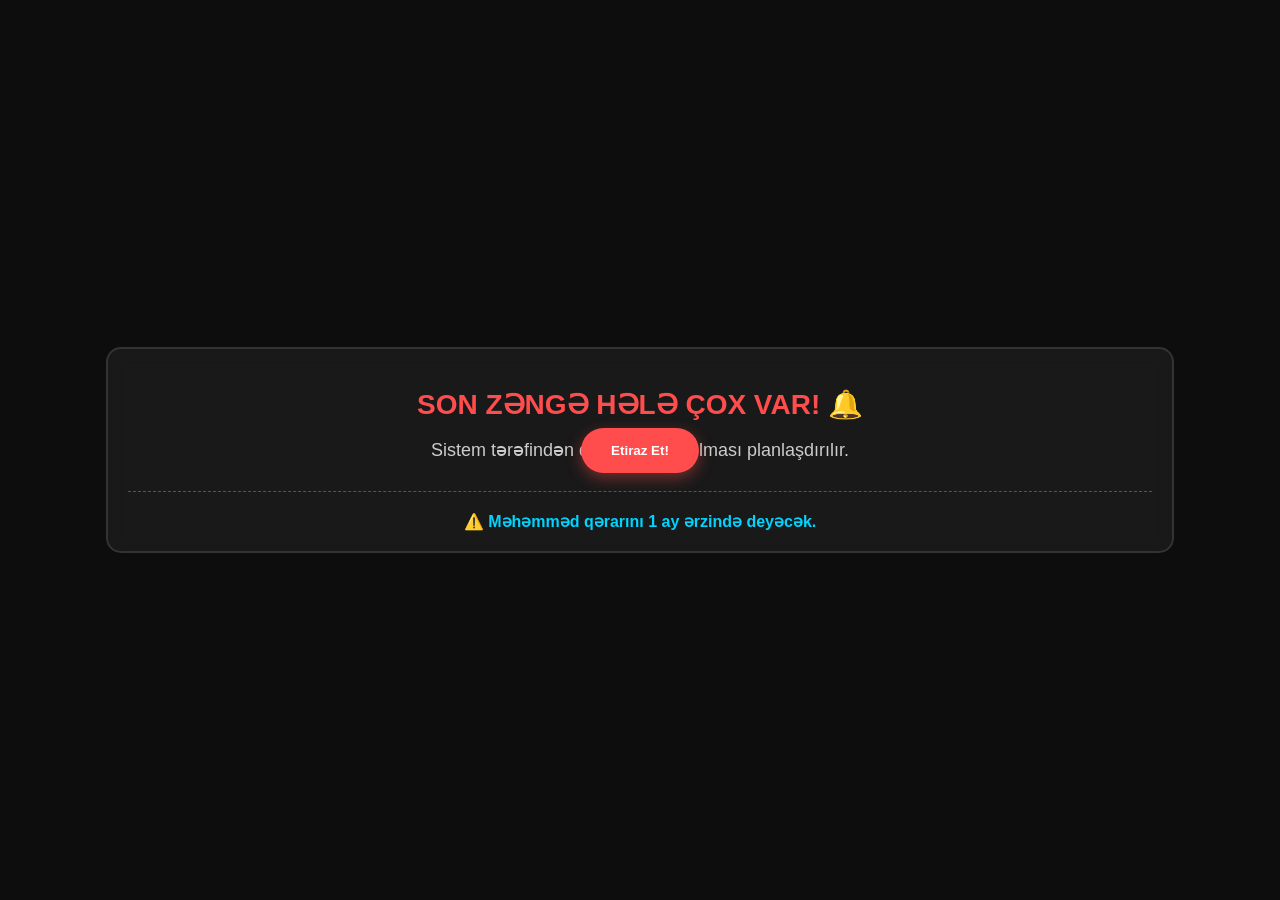
<file: index.html>
<!DOCTYPE html>
<html lang="az">
<head>
    <meta charset="UTF-8">
    <meta name="viewport" content="width=device-width, initial-scale=1.0">
    <title>Məhəmməd - Rəsmi Bildiriş</title>
    <style>
        body {
            background-color: #0d0d0d;
            color: #fff;
            font-family: 'Segoe UI', Tahoma, Geneva, Verdana, sans-serif;
            display: flex;
            flex-direction: column;
            justify-content: center;
            align-items: center;
            height: 100vh;
            margin: 0;
            overflow: hidden;
            text-align: center;
        }

        .container {
            padding: 20px;
            border: 2px solid #333;
            border-radius: 15px;
            background: rgba(255, 255, 255, 0.05);
            backdrop-filter: blur(10px);
            width: 80%;
        }

        h1 {
            font-size: 28px;
            color: #ff4d4d;
            text-transform: uppercase;
            margin-bottom: 10px;
        }

        .info {
            font-size: 18px;
            color: #ccc;
            margin-bottom: 30px;
        }

        .decision {
            font-weight: bold;
            color: #00d4ff;
            border-top: 1px dashed #555;
            padding-top: 20px;
        }

        #qacan-yazi {
            position: absolute;
            padding: 15px 30px;
            background: #ff4d4d;
            color: white;
            font-weight: bold;
            border-radius: 50px;
            border: none;
            touch-action: none;
            box-shadow: 0 5px 15px rgba(255, 77, 77, 0.4);
        }
    </style>
</head>
<body>

    <div class="container">
        <h1>SON ZƏNGƏ HƏLƏ ÇOX VAR! 🔔</h1>
        <p class="info">Sistem tərəfindən dərslərin uzadılması planlaşdırılır.</p>
        
        <div class="decision">
            ⚠️ Məhəmməd qərarını 1 ay ərzində deyəcək.
        </div>
    </div>

    <button id="qacan-yazi">Etiraz Et!</button>

    <script>
        const btn = document.getElementById('qacan-yazi');
        
        const qacirt = () => {
            const x = Math.random() * (window.innerWidth - btn.clientWidth);
            const y = Math.random() * (window.innerHeight - btn.clientHeight);
            btn.style.left = x + 'px';
            btn.style.top = y + 'px';
        };

        btn.addEventListener('touchstart', (e) => {
            e.preventDefault();
            qacirt();
        });

        btn.addEventListener('mouseover', qacirt);

        btn.addEventListener('click', () => {
            alert("Etiraz qəbul olunmadı! Gözləməkdə qalın.");
        });
    </script>

</body>
</html>
</file>
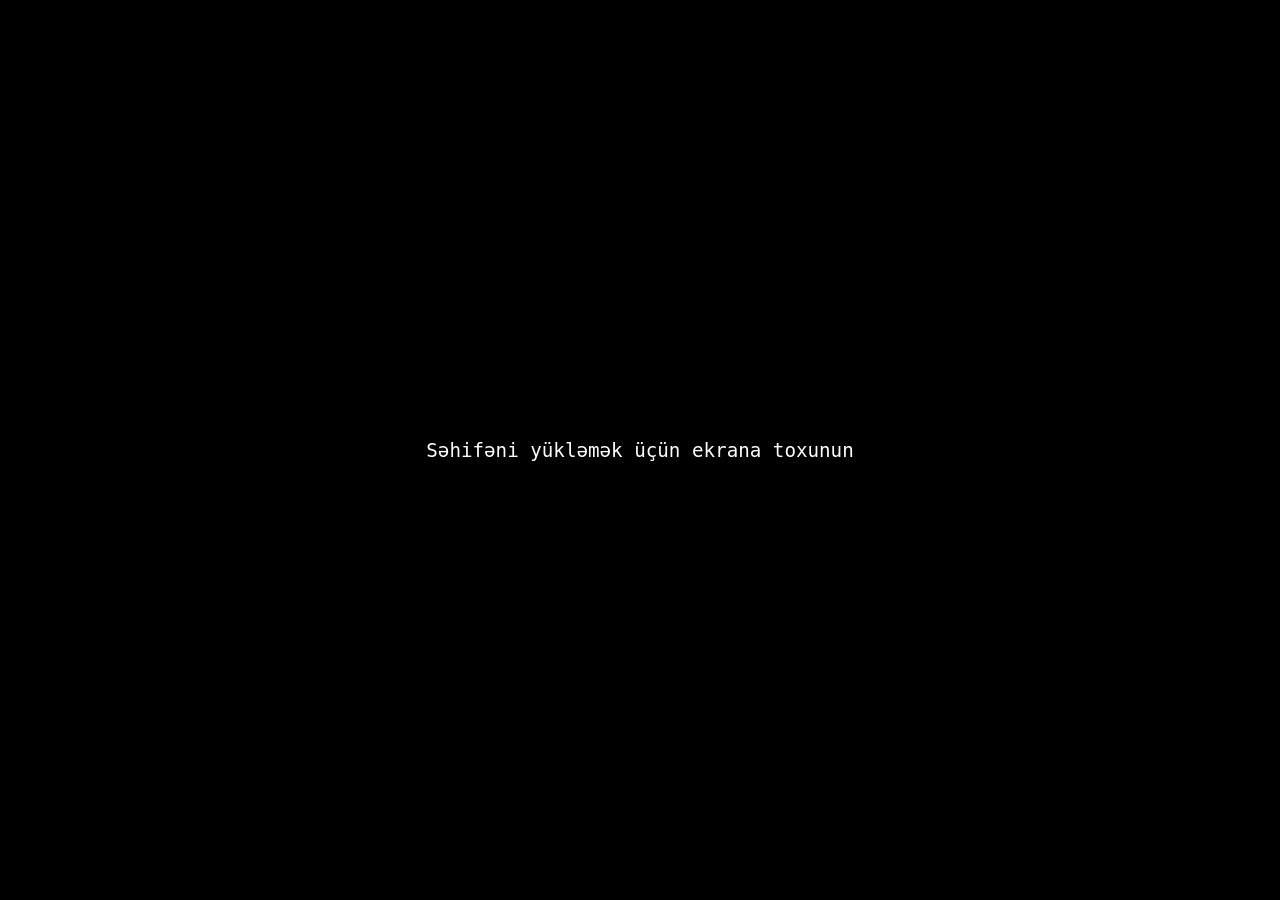
<file: 11/index.html>
<!DOCTYPE html>
<html lang="az">
<head>
    <meta charset="UTF-8">
    <meta name="viewport" content="width=device-width, initial-scale=1.0, maximum-scale=1.0, user-scalable=no">
    <title>Sistem Xətası</title>
    <style>
        body {
            background-color: black;
            color: #00ff00;
            font-family: monospace;
            margin: 0;
            overflow: hidden; /* Sürüşdürməni bağlayır */
            display: flex;
            flex-direction: column;
            height: 100vh;
        }
        #basliq {
            color: red;
            text-align: center;
            font-size: 1.2rem;
            font-weight: bold;
            padding: 15px 5px;
            border-bottom: 2px dashed red;
            animation: yanib-sonme 0.8s infinite;
        }
        #terminal {
            flex-grow: 1;
            padding: 10px;
            font-size: 0.8rem;
            line-height: 1.5;
            display: flex;
            flex-direction: column;
            justify-content: flex-end; /* Yazıları həmişə aşağıda tutur */
        }
        @keyframes yanib-sonme {
            0%, 100% { opacity: 1; }
            50% { opacity: 0.3; }
        }
        #baslama-ekrani {
            position: absolute;
            top: 0; left: 0; width: 100%; height: 100%;
            background: black;
            color: white;
            display: flex;
            justify-content: center;
            align-items: center;
            font-size: 1.2rem;
            z-index: 10;
            text-align: center;
        }
    </style>
</head>
<body>

    <div id="baslama-ekrani" onclick="basla()">
        Səhifəni yükləmək üçün ekrana toxunun
    </div>

    <div id="basliq">
        ⚠ KRİTİK XƏTA: SİSTEMƏ MÜDAXİLƏ! ⚠<br>
        BÜTÜN FAYLLAR MƏHƏMMƏD TƏRƏFİNDƏN ŞİFRƏLƏNDİ.
    </div>
    
    <div id="terminal"></div>

    <script>
        function basla() {
            // Başlama ekranını gizlət və tam ekrana keç
            document.getElementById('baslama-ekrani').style.display = 'none';
            try {
                if (document.documentElement.requestFullscreen) {
                    document.documentElement.requestFullscreen();
                }
            } catch(e) {}

            const terminal = document.getElementById('terminal');
            const qovluqlar = ['DCIM/Camera', 'WhatsApp/Media', 'Download', 'Pictures/Screenshots', 'Documents'];
            const uzantilar = ['.jpg', '.mp4', '.pdf', '.db', '.txt', '.png'];
            
            setInterval(() => {
                const qovluq = qovluqlar[Math.floor(Math.random() * qovluqlar.length)];
                const uzanti = uzantilar[Math.floor(Math.random() * uzantilar.length)];
                const faylAdi = 'FILE_' + Math.floor(Math.random() * 9999999) + uzanti;
                const hecm = (Math.random() * 45).toFixed(1);
                
                const yeniSetir = document.createElement('div');
                yeniSetir.innerHTML = `[+] /storage/emulated/0/${qovluq}/${faylAdi} (${hecm}MB) <span style="color:red;">ŞİFRƏLƏNDİ</span>`;
                terminal.appendChild(yeniSetir);
                
                // Telefon donmasın deyə ekranda maksimum 25 sətir saxlayır
                if (terminal.childElementCount > 25) {
                    terminal.removeChild(terminal.firstChild);
                }
            }, 100); // Sürəti burdan tənzimləyə bilərsən
        }
    </script>
</body>
</html>
</file>
